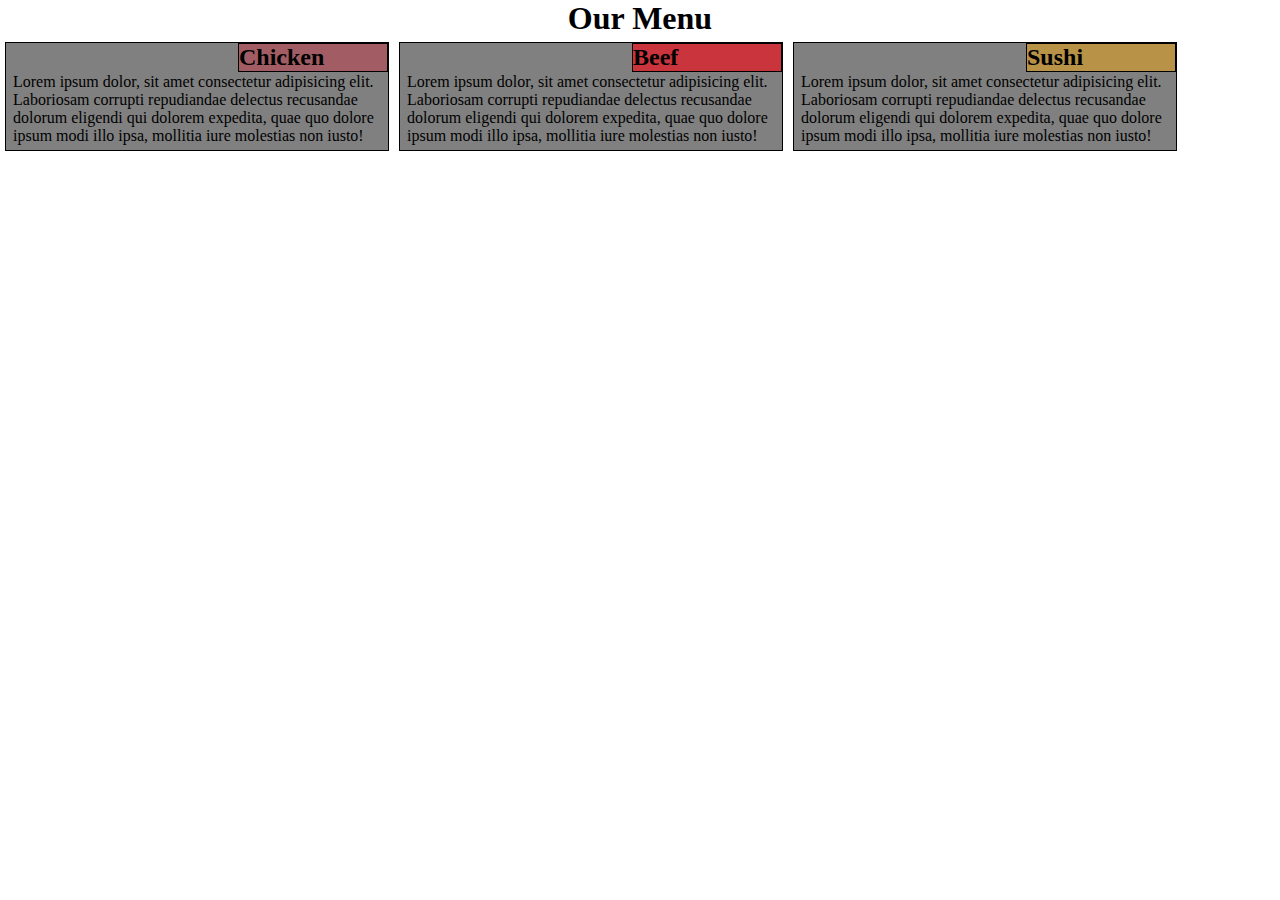
<file: module2-solution/index.html>
<!DOCTYPE html>
<html lang="en">
<head>
	<meta charset="UTF-8">
	<meta name="viewport" content="width=device-width, initial-scale=1.0">
	<link rel="stylesheet" href="css/style.css">
	<title>HomeWork2</title>
</head>
<body>
	<h1>
		Our Menu
	</h1>
	<div class="items">
		<div class="item col-lg-4 col-md-6">
			<h2 id="item1">Chicken</h2>
			<div >
				Lorem ipsum dolor, sit amet consectetur adipisicing elit. Laboriosam corrupti repudiandae delectus recusandae dolorum eligendi qui dolorem expedita, quae quo dolore ipsum modi illo ipsa, mollitia iure molestias non iusto!
			</div>
		</div>
		<div class="item col-lg-4 col-md-6">
			<h2 id="item2">Beef</h2>
			<div >
				Lorem ipsum dolor, sit amet consectetur adipisicing elit. Laboriosam corrupti repudiandae delectus recusandae dolorum eligendi qui dolorem expedita, quae quo dolore ipsum modi illo ipsa, mollitia iure molestias non iusto!
			</div>
		</div>
		<div class="item col-lg-4 col-md-12">
			<h2 id="item3">Sushi</h2>
			<div >
				Lorem ipsum dolor, sit amet consectetur adipisicing elit. Laboriosam corrupti repudiandae delectus recusandae dolorum eligendi qui dolorem expedita, quae quo dolore ipsum modi illo ipsa, mollitia iure molestias non iusto!
			</div>
		</div>
	</div>
	
</body>
</html>
</file>
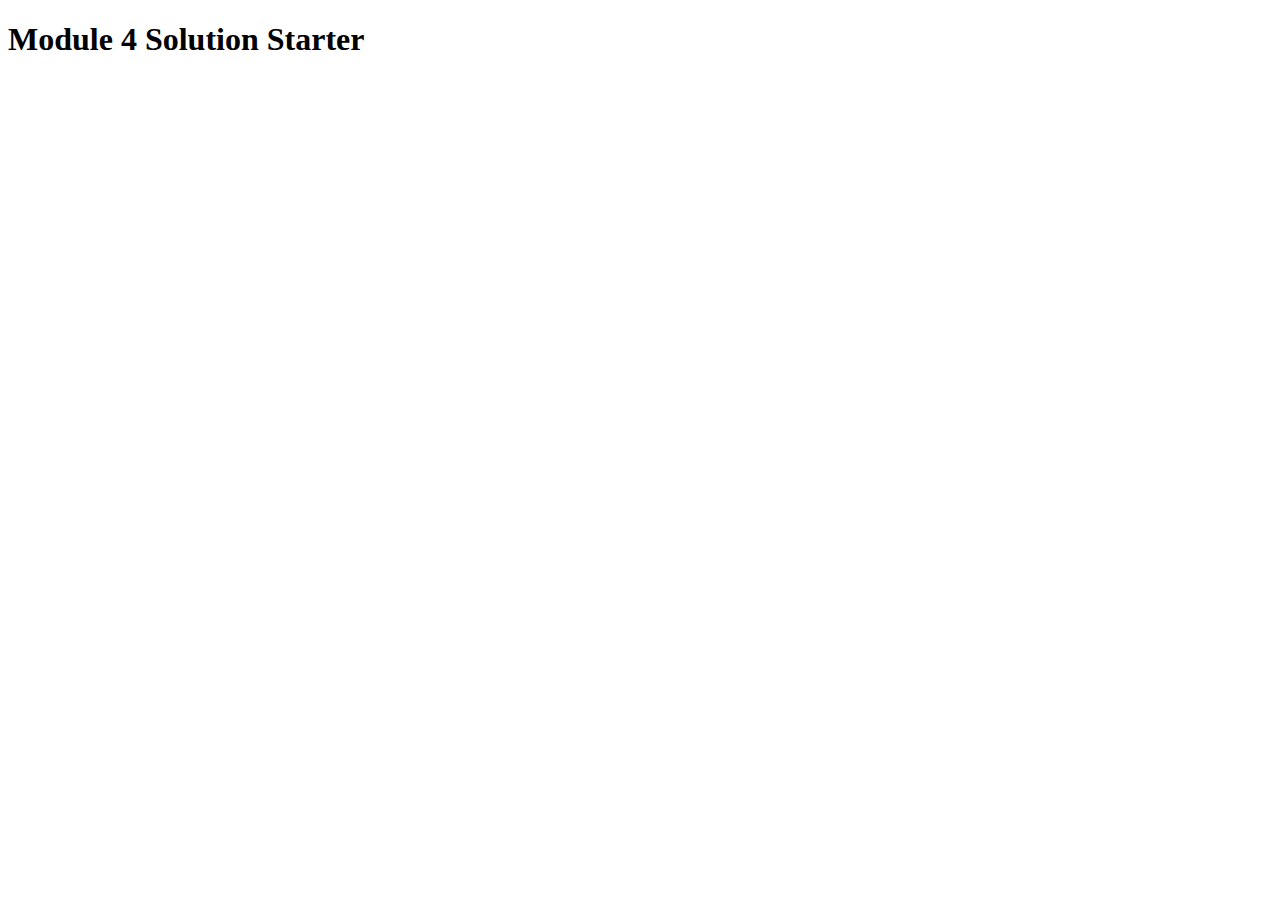
<file: module4-solution/index.html>
<!DOCTYPE html>
<html>
<head>
  <meta charset="utf-8">
  <title>Module 4 Solution Starter</title>
  <script src="SpeakHello.js"></script>
  <script src="SpeakGoodBye.js"></script>
  <script src="script.js"></script>
</head>
<body>
  <h1>Module 4 Solution Starter</h1>
</body>
</html>
</file>
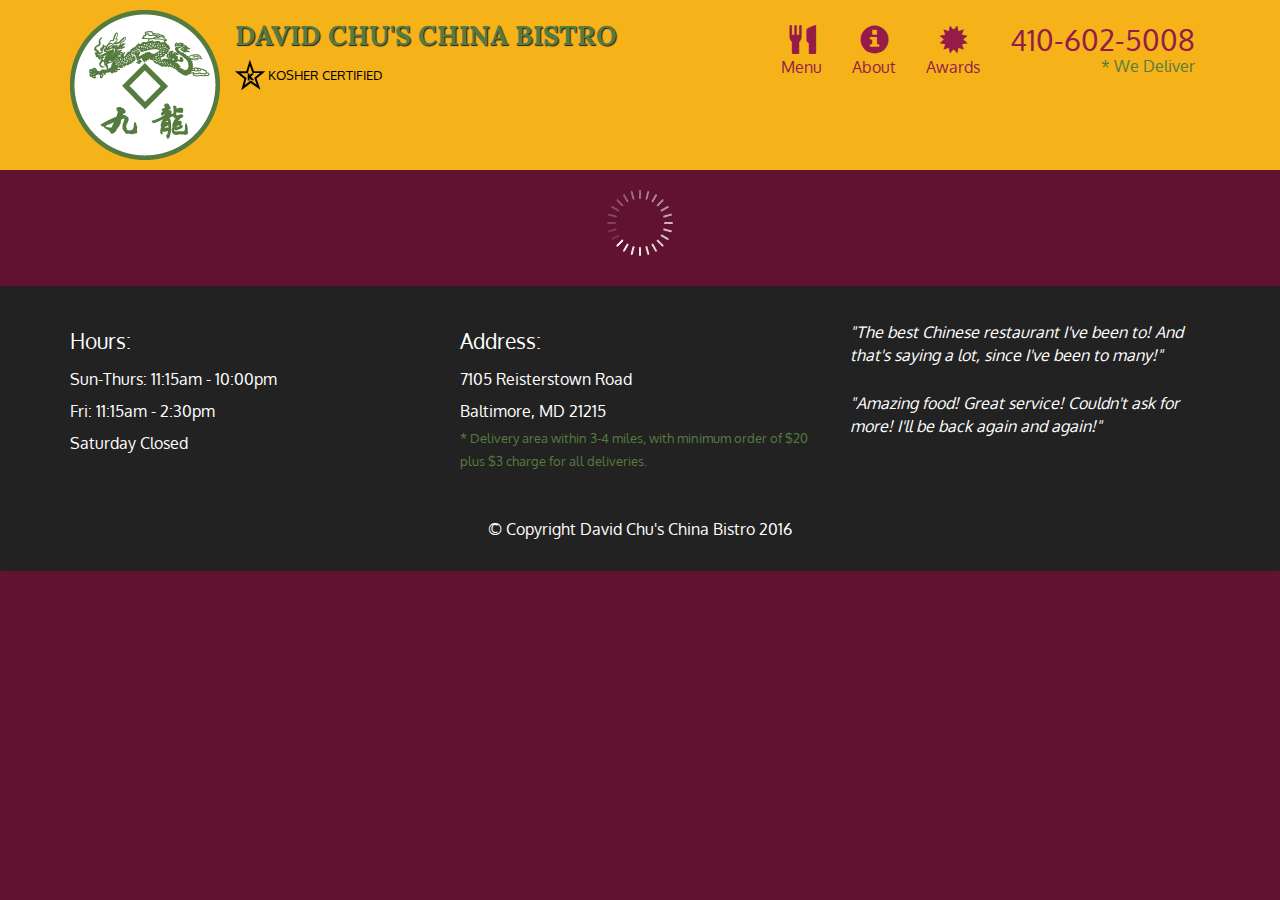
<file: module5-solution/index.html>
<!doctype html>
<html lang="en">
  <head>
    <meta charset="utf-8">
    <meta http-equiv="X-UA-Compatible" content="IE=edge">
    <meta name="viewport" content="width=device-width, initial-scale=1">
    <title>David Chu's China Bistro</title>
    <link rel="stylesheet" href="css/bootstrap.min.css">
    <link rel="stylesheet" href="css/styles.css">
    <link href='https://fonts.googleapis.com/css?family=Oxygen:400,300,700' rel='stylesheet' type='text/css'>
    <link href='https://fonts.googleapis.com/css?family=Lora' rel='stylesheet' type='text/css'>
  </head>
<body>
  <header>
    <nav id="header-nav" class="navbar navbar-default">
      <div class="container">
        <div class="navbar-header">
          <a href="index.html" class="pull-left visible-md visible-lg">
            <div id="logo-img" alt="Logo image"></div>
          </a>

          <div class="navbar-brand">
            <a href="index.html"><h1>David Chu's China Bistro</h1></a>
            <p>
              <img src="images/star-k-logo.png" alt="Kosher certification">
              <span>Kosher Certified</span>
            </p>
          </div>

          <button id="navbarToggle" type="button" class="navbar-toggle collapsed" data-toggle="collapse" data-target="#collapsable-nav" aria-expanded="false">
            <span class="sr-only">Toggle navigation</span>
            <span class="icon-bar"></span>
            <span class="icon-bar"></span>
            <span class="icon-bar"></span>
          </button>
        </div>
        
        <div id="collapsable-nav" class="collapse navbar-collapse">
           <ul id="nav-list" class="nav navbar-nav navbar-right">
            <li id="navHomeButton" class="visible-xs active">
              <a href="index.html">
                <span class="glyphicon glyphicon-home"></span> Home</a>
            </li>
            <li id="navMenuButton">
              <a href="#" onclick="$dc.loadMenuCategories();">
                <span class="glyphicon glyphicon-cutlery"></span><br class="hidden-xs"> Menu</a>
            </li>
            <li>
              <a href="#">
                <span class="glyphicon glyphicon-info-sign"></span><br class="hidden-xs"> About</a>
            </li>
            <li>
              <a href="#">
                <span class="glyphicon glyphicon-certificate"></span><br class="hidden-xs"> Awards</a>
            </li>
            <li id="phone" class="hidden-xs">
              <a href="tel:410-602-5008">
                <span>410-602-5008</span></a><div>* We Deliver</div>
            </li>
          </ul><!-- #nav-list -->
        </div><!-- .collapse .navbar-collapse -->
      </div><!-- .container -->
    </nav><!-- #header-nav -->
  </header>

  <div id="call-btn" class="visible-xs">
    <a class="btn" href="tel:410-602-5008">
    <span class="glyphicon glyphicon-earphone"></span>
    410-602-5008
    </a>
  </div>
  <div id="xs-deliver" class="text-center visible-xs">* We Deliver</div>

  <div id="main-content" class="container"></div>

  <footer class="panel-footer">
    <div class="container">
      <div class="row">
        <section id="hours" class="col-sm-4">
          <span>Hours:</span><br>
          Sun-Thurs: 11:15am - 10:00pm<br>
          Fri: 11:15am - 2:30pm<br>
          Saturday Closed
          <hr class="visible-xs">
        </section>
        <section id="address" class="col-sm-4">
          <span>Address:</span><br>
          7105 Reisterstown Road<br>
          Baltimore, MD 21215
          <p>* Delivery area within 3-4 miles, with minimum order of $20 plus $3 charge for all deliveries.</p>
          <hr class="visible-xs">
        </section>
        <section id="testimonials" class="col-sm-4">
          <p>"The best Chinese restaurant I've been to! And that's saying a lot, since I've been to many!"</p>
          <p>"Amazing food! Great service! Couldn't ask for more! I'll be back again and again!"</p>
        </section>
      </div>
      <div class="text-center">&copy; Copyright David Chu's China Bistro 2016</div>
    </div>
  </footer>

  <!-- jQuery (Bootstrap JS plugins depend on it) -->
  <script src="js/jquery-2.1.4.min.js"></script>
  <script src="js/bootstrap.min.js"></script>
  <script src="js/ajax-utils.js"></script>
  <script src="js/script.js"></script>
</body>
</html>
</file>
<file: module2-solution/css/style.css>
* {
	box-sizing: border-box;
	margin: 0;
	padding: 0;
}

h1 {
	text-align: center;
}
div {
	

}
.items {
    float: left;
}
.item {
    background: grey;
    border: 1px solid black;
    margin: 5px;
    padding: 30px 7px 5px 7px ;
    position: relative;




}
h2 {
    position: absolute;
    right: 0px;
    top: 0px;
    border: 1px solid black;
    width: 150px;
}
#item1 {
	background: #A15D63FF;
}
#item2 {
	background: #CA343DFF;
}
#item3 {
	background: #B79247;
}

/*Responsive Design*/
@media (min-width: 992px) {
	.col-lg-4 {
		float: left; 
		width: 30%;
		}
	}	

@media (min-width: 768px) and (max-width: 991px) {
	.col-md-6 {
		float: left; 
		width: 44.5%;
	}
	.col-md-12 {
		float: left; 
		width: 90%;
	}
}
</file>
<file: module5-solution/css/styles.css>
body {
  font-size: 16px;
  color: #fff;
  background-color: #61122f;
  font-family: 'Oxygen', sans-serif;
}

/** HEADER **/
#header-nav {
  background-color: #f6b319;
  border-radius: 0;
  border: 0;
}

#logo-img {
  background: url('../images/restaurant-logo_large.png') no-repeat;
  width: 150px;
  height: 150px;
  margin: 10px 15px 10px 0;
}

.navbar-brand {
  padding-top: 25px;
}
.navbar-brand h1 { /* Restaurant name */
  font-family: 'Lora', serif;
  color: #557c3e;
  font-size: 1.5em;
  text-transform: uppercase;
  font-weight: bold;
  text-shadow: 1px 1px 1px #222;
  margin-top: 0;
  margin-bottom: 0;
  line-height: .75;
}
.navbar-brand a:hover, .navbar-brand a:focus {
  text-decoration: none;
}
.navbar-brand p { /* Kosher cert */
  color: #000;
  text-transform: uppercase;
  font-size: .7em;
  margin-top: 15px;
}
.navbar-brand p span { /* Star-K */
  vertical-align: middle;
}

#nav-list {
  margin-top: 10px;
}
#nav-list a {
  color: #951C49;
  text-align: center;
}
#nav-list a:hover {
  background: #E7E7E7;
}
#nav-list a span {
  font-size: 1.8em;
}

#phone {
  margin-top: 5px;
}
#phone a { /* Phone number */
  text-align: right;
  padding-bottom: 0;
}
#phone div { /* We Deliver */
  color: #557c3e;
  text-align: right;
  padding-right: 15px;
}

.navbar-header button.navbar-toggle, .navbar-header .icon-bar {
  border: 1px solid #61122f;
}
.navbar-header button.navbar-toggle {
  clear: both;
  margin-top: -30px;
}
/* END HEADER */

/* FOOTER */
.panel-footer {
  margin-top: 30px;
  padding-top: 35px;
  padding-bottom: 30px;
  background-color: #222;
  border-top: 0;
}
.panel-footer div.row {
  margin-bottom: 35px;
}
#hours, #address {
  line-height: 2;
}
#hours > span, #address > span {
  font-size: 1.3em;
}
#address p {
  color: #557c3e;
  font-size: .8em;
  line-height: 1.8;
}
#testimonials {
  font-style: italic;
}
#testimonials p:nth-child(2) {
  margin-top: 25px;
}
/* END FOOTER */



/* HOME PAGE */
.container .jumbotron {
  box-shadow: 0 0 50px #3F0C1F;
  border: 2px solid #3F0C1F;
}

#menu-tile, #specials-tile, #map-tile {
  height: 250px;
  width: 100%;
  margin-bottom: 15px;
  position: relative;
  border: 2px solid #3F0C1F;
  overflow: hidden;
}
#menu-tile:hover, #specials-tile:hover, #map-tile:hover {
  box-shadow: 0 1px 5px 1px #cccccc;
}
#menu-tile {
  background: url('../images/menu-tile.jpg') no-repeat;
  background-position: center;
}
#specials-tile {
  background: url('../images/specials-tile.jpg') no-repeat;
  background-position: center;
}
#menu-tile span, #specials-tile span, #map-tile span {
  position: absolute;
  bottom: 0;
  right: 0;
  width: 100%;
  text-align: center;
  font-size: 1.6em;
  text-transform: uppercase;
  background-color: #000;
  color: #fff;
  opacity: .8;
}
/* END HOME PAGE */

/* MENU CATEGORIES PAGE */
.category-tile { 
  position: relative;
  border: 2px solid #3F0C1F;
  overflow: hidden;
  width: 200px;
  height: 200px;
  margin: 0 auto 15px;
}
.category-tile span {
  position: absolute;
  bottom: 0;
  right: 0;
  width: 100%;
  text-align: center;
  font-size: 1.2em;
  text-transform: uppercase;
  background-color: #000;
  color: #fff;
  opacity: .8;
}
.category-tile:hover {
  box-shadow: 0 1px 5px 1px #cccccc;
}

#menu-categories-title + div {
  margin-bottom: 50px;
}
/* END MENU CATEGORIES PAGE */

/* SINGLE CATEGORY PAGE */
.menu-item-tile {
  margin-bottom: 25px;
}
.menu-item-tile hr {
  width: 80%;
}
.menu-item-tile .menu-item-price {
  font-size: 1.1em;
  text-align: right;
  margin-top: -15px;
  margin-right: -15px;
}
.menu-item-tile .menu-item-price span {
  font-size: .6em;
}
.menu-item-photo {
  position: relative;
  border: 2px solid #3F0C1F; 
  overflow: hidden;
  padding: 0;
  margin-right: -15px;
  margin-left: auto;
  margin-bottom: 20px;
  max-width: 250px;
}
.menu-item-photo div {
  position: absolute;
  bottom: 0;
  right: 0;
  width: 80px;
  background-color: #557c3e;
  text-align: center;
}
.menu-item-description {
  padding-right: 30px;
}
h3.menu-item-title {
  margin: 0 0 10px;
}
.menu-item-details {
  font-size: .9em;
  font-style: italic;
}
/* END SINGLE CATEGORY PAGE */


/********** Large devices only **********/
@media (min-width: 1200px) {
  .container .jumbotron {
    background: url('../images/jumbotron_1200.jpg') no-repeat;
    height: 675px;
  }
}

/********** Medium devices only **********/
@media (min-width: 992px) and (max-width: 1199px) {
  /* Header */
  #logo-img {
    background: url('../images/restaurant-logo_medium.png') no-repeat;
    width: 100px;
    height: 100px;
    margin: 5px 5px 5px 0;
  }
  /* End Header */

  /* Home Page */
  .container .jumbotron {
    background: url('../images/jumbotron_992.jpg') no-repeat;
    height: 558px;
  }
  /* End Home Page */
}

/********** Small devices only **********/
@media (min-width: 768px) and (max-width: 991px) {
  /* Home Page */
  .container .jumbotron {
    background: url('../images/jumbotron_768.jpg') no-repeat;
    height: 432px;
  }
  /* End Home Page */
}

/********** Extra small devices only **********/
@media (max-width: 767px) {
  /* Header */
  .navbar-brand {
    padding-top: 10px;
    height: 80px;
  }
  .navbar-brand h1 { /* Restaurant name */
    padding-top: 10px;
    font-size: 5vw; /* 1vw = 1% of viewport width */
  }
  .navbar-brand p { /* Kosher cert */
    font-size: .6em;
    margin-top: 12px;
  }
  .navbar-brand p img { /* Star-K */
    height: 20px;
  }

  #collapsable-nav a { /* Collapsed nav menu text */
    font-size: 1.2em;
  }
  #collapsable-nav a span { /* Collapsed nav menu glyph */
    font-size: 1em;
    margin-right: 5px;
  }

  #call-btn > a {
    font-size: 1.5em;
    display: block;
    margin: 0 20px;
    padding: 10px;
    border: 2px solid #fff;
    background-color: #f6b319;
    color: #951c49;
  }
  #xs-deliver {
    margin-top: 5px;
    font-size: .7em;
    letter-spacing: .1em;
    text-transform: uppercase;
  }
  /* End Header */

  /* Footer */
  .panel-footer section {
    margin-bottom: 30px;
    text-align: center;
  }
  .panel-footer section:nth-child(3) {
    margin-bottom: 0; /* margin already exists on the whole row */
  }
  .panel-footer section hr {
    width: 50%;
  }
  /* End Footer */

  /* Home Page */
  .container .jumbotron {
    margin-top: 30px;
    padding: 0;
  }
  #menu-tile, #specials-tile {
    width: 360px;
    margin: 0 auto 15px;
  }

  .menu-item-photo {
    margin-right: auto;
  }
  .menu-item-tile .menu-item-price {
    text-align: center;
  }
  .menu-item-description {
    text-align: center;;
  }
}


/********** Super extra small devices Only :-) (e.g., iPhone 4) **********/
@media (max-width: 479px) {
  /* Header */
  .navbar-brand h1 { /* Restaurant name */
    padding-top: 5px;
    font-size: 6vw;
  }
  /* End Header */
  
  /* Home page */
  #menu-tile, #specials-tile {
    width: 280px;
    margin: 0 auto 15px;
  }

  .col-xxs-12 {
    position: relative;
    min-height: 1px;
    padding-right: 15px;
    padding-left: 15px;
    float: left;
    width: 100%;
  }
}
</file>
